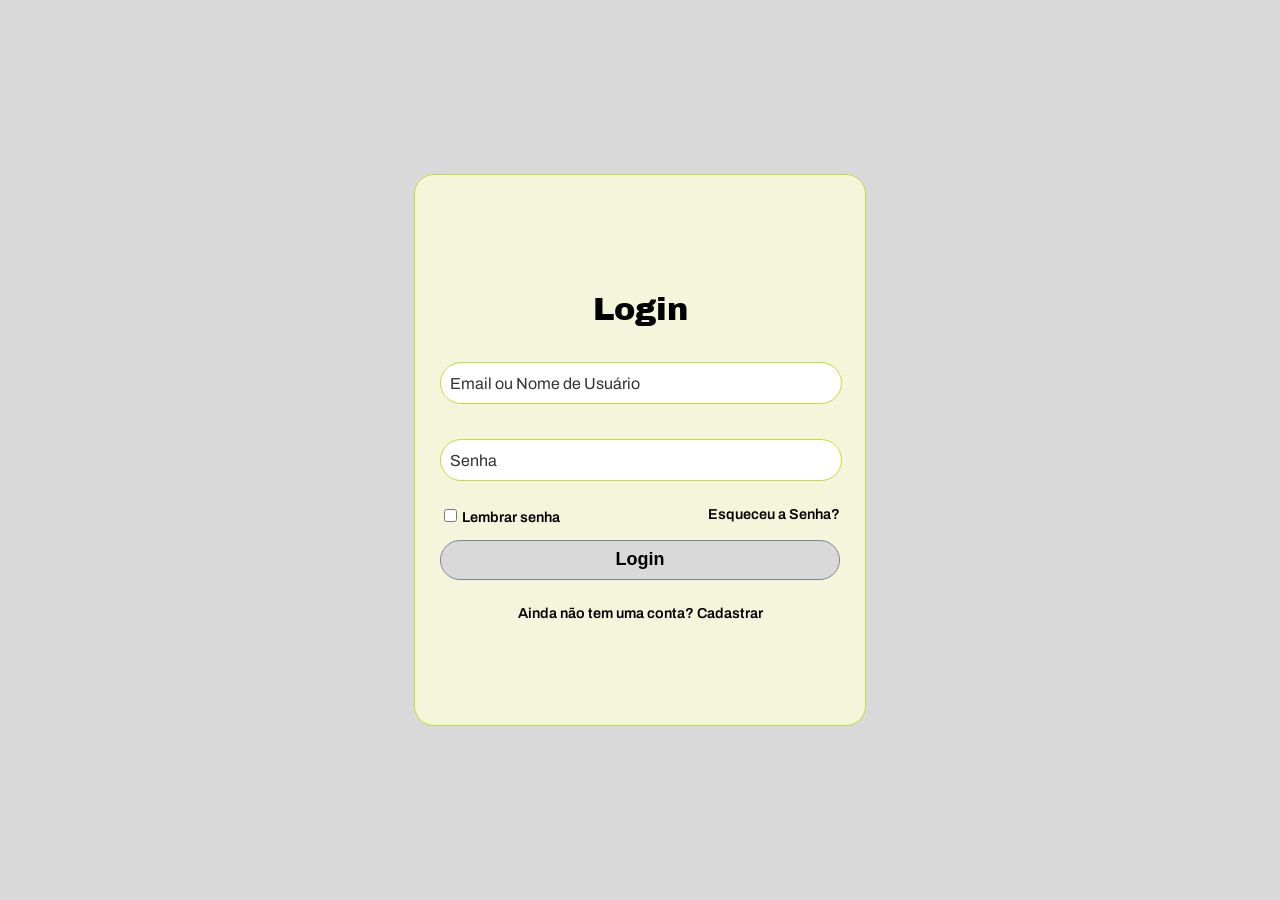
<file: login.html>
<!DOCTYPE html>
<html lang="en">
<head>
    <meta charset="UTF-8">
    <meta name="viewport" content="width=device-width, initial-scale=1.0">
    <link rel="icon" href="./assets/images/favicon.png" type="image/x-icon">
    <link rel="stylesheet" href="./assets/css/global/login.css">
    <title>Login: Salad Days</title>
</head>

<body>
    <div class="wrapper">
        <div class="form-box login active" id="login-box">
            <form action="#">
                <h2>Login</h2>
                <div class="input-box">
                    <input type="text" id="login-input" required>
                    <label>Email ou Nome de Usuário</label>
                    <p id="login-error" class="error-message"></p>
                </div>
                <div class="input-box">
                    <input type="password" required>
                    <label>Senha</label>
                </div>
                <div class="remember-forgot">
                    <label><input type="checkbox">Lembrar senha</label>
                    <a href="#">Esqueceu a Senha?</a>
                </div>
                <button type="submit">Login</button>
                <div class="register-link">
                    <p>Ainda não tem uma conta? <a href="#" id="show-register">Cadastrar</a></p>
                </div>
            </form>
        </div>

        <div class="form-box register" id="register-box">
            <form action="#">
                <h2>Cadastro</h2>
                <div class="input-box">
                    <input type="text" name="nome" required>
                    <label>Nome completo</label>
                </div>
                <div class="input-box">
                    <input type="text" name="login" required>
                    <label>Nome de Usuário</label>
                    <p id="username-error" class="error-message"></p>
                </div>
                <div class="input-box">
                    <input type="email" name="email" required>
                    <label>Email</label>
                </div>
                <div class="input-box">
                    <input type="password" name="senha" id="senha" required>
                    <label for="senha">Senha</label>
                </div>
                <div class="show-password">
                    <label>
                        <input type="checkbox" id="toggle-password"> Mostrar senha
                    </label>
                </div>
                <button type="submit" class="btn">Cadastrar</button>
                <div class="login-register">
                    <p>Já tem uma conta? <a href="#" id="show-login">Login</a></p>
                </div>
            </form>
        </div>  
        <div id="confirmation-modal" class="modal" style="display: none;">
            <div class="modal-content">
                <span class="close-button" onclick="closeModal()">×</span>
                <p>Cadastro realizado com sucesso!</p>
            </div>
        </div>    
    </div>

    <script src="./assets/js/login.js"></script>
</body>
</html>
</file>
<file: assets/css/global/login.css>
@import url('https://fonts.googleapis.com/css2?family=Archivo+Black&family=Archivo:ital,wght@0,100..900;1,100..900&display=swap');

body {
    display: flex;
    justify-content: center;
    align-items: center;
    min-height: 100vh;
    margin: 0;
    background: #D9D9D9;
    font-family: "Archivo", serif;
    overflow: hidden; 
}

.wrapper {
    position: relative;
    align-items: center;
    width: 100%;
    max-width: 450px;
    height: 550px;
    overflow: hidden; 
    background-color: beige;
    border-radius: 20px;
    display: flex;
    flex-direction: column;
    justify-content: center;
    align-items: center;
    border: 1px solid #BDE038;
    text-align: center;
}

.login-box {
    width: 100%;
    max-width: 400px; 
    height: auto; 
    background-color: beige;
    border-radius: 20px;
    border: 1px solid #BDE038;
    padding: 20px;
    box-sizing: border-box; 
    display: flex;
    flex-direction: column;
    justify-content: center;
    align-items: center;
}

.form-box {
    
    width: 100%;
    max-width: 400px; 
    height: auto; 
    position: absolute;
    top: 50%;
    left: 50%;
    transform: translate(-50%, -50%); 
    width: 100%;
    opacity: 0;
    visibility: hidden;
    transform: translate(-50%, -50%) scale(0.95); 
    transition: all 0.5s ease;
}

.form-box.active {
    opacity: 1;
    visibility: visible;
    transform: translate(-50%, -50%) scale(1); 
    z-index: 1;
}

.login-box, .register-box {
    background-color: beige;
    border-radius: 20px;
    border: 1px solid #BDE038;
    padding: 20px;
    box-sizing: border-box;
    display: flex;
    flex-direction: column;
    justify-content: center;
    align-items: center;
}

h2 {
    font-size: 2em;
    font-family: "Archivo Black", serif;
    font-weight: 300;
    font-style: normal;
    margin-bottom: 30px;
}

.input-box {
    position: relative;
    width: 300px;
    margin: 35px 0;
    border-radius: 30px;
}

.input-box label {
    position: absolute;
    top: 50%;
    left: 10px;
    transform: translateY(-50%);
    pointer-events: none; 
    font-family: "Archivo", serif;
    font-weight: 400;
    color: #333;
    transition: 0.5s;
}

.input-box label.float {
    top: -15px; 
    color: black;/
}

.input-box input {
    width: 380px;
    height: 40px;
    border-radius: 30px;
    border: 1px solid #BDE038;
    outline: none;
    font-size: 1em; 
    padding: 0 10px;
}

.remember-forgot {
    margin: -10px 0 15px;
    font-size: 0.9em;
    display: flex;
    justify-content: space-between;
    font-family: "Archivo", serif;
    font-weight: 600;
}

.remember-forgot label input {
    margin-right: 5px;
}

.remember-forgot a {
    color: black;
    text-decoration: none;
}

.remember-forgot a:hover {
    text-decoration: underline;
}

button {
    width: 100%;
    height: 40px;
    background: #D9D9D9;
    outline: none;
    border: none;
    border-radius: 40px;
    cursor: pointer;
    font-size: 18px;
    font-weight: 600;
    text-align: center;
    border: 1px solid #778899;
    transition: 0.1s;
}

button:hover {
    background-color: #778899;
}

.register-link, .login-register {
    font-size: 0.9em;
    text-align: center;
    margin: 25px 0 10px;
    font-family: "Archivo", serif;
    font-weight: 600;
}

.register-link p a, .login-register p a {
    color: black;
    text-decoration: none;
}

.register-link p a:hover, .login-register p a:hover {
    text-decoration: underline;
}

.show-password {
    margin-bottom: 15px;
}

/* Estilo do modal (fundo escuro) */
.modal {
    display: none; /* Oculto por padrão */
    position: fixed;
    top: 0;
    left: 0;
    width: 100%;
    height: 100%;
    background-color: rgba(0, 0, 0, 0.5); /* Fundo semi-transparente */
    justify-content: center;
    align-items: center;
    z-index: 1000; /* Garantir que esteja acima de outros elementos */
}

/* Conteúdo do modal */
.modal-content {
    background-color: white;
    padding: 20px;
    border-radius: 8px;
    text-align: center;
    width: 90%;
    max-width: 400px;
    box-shadow: 0 4px 6px rgba(0, 0, 0, 0.2); /* Sombra ao redor */
    position: relative;
}

/* Botão de fechar (x) */
.close-button {
    position: absolute;
    top: 10px;
    right: 10px;
    font-size: 18px;
    font-weight: bold;
    color: #333;
    cursor: pointer;
}

/* Botão "OK" */
.modal-content button {
    margin-top: 20px;
    padding: 10px 20px;
    background-color: #007BFF;
    color: white;
    border: none;
    border-radius: 5px;
    cursor: pointer;
    transition: background-color 0.3s ease;
}

.modal-content button:hover {
    background-color: #0056b3;
}
</file>
